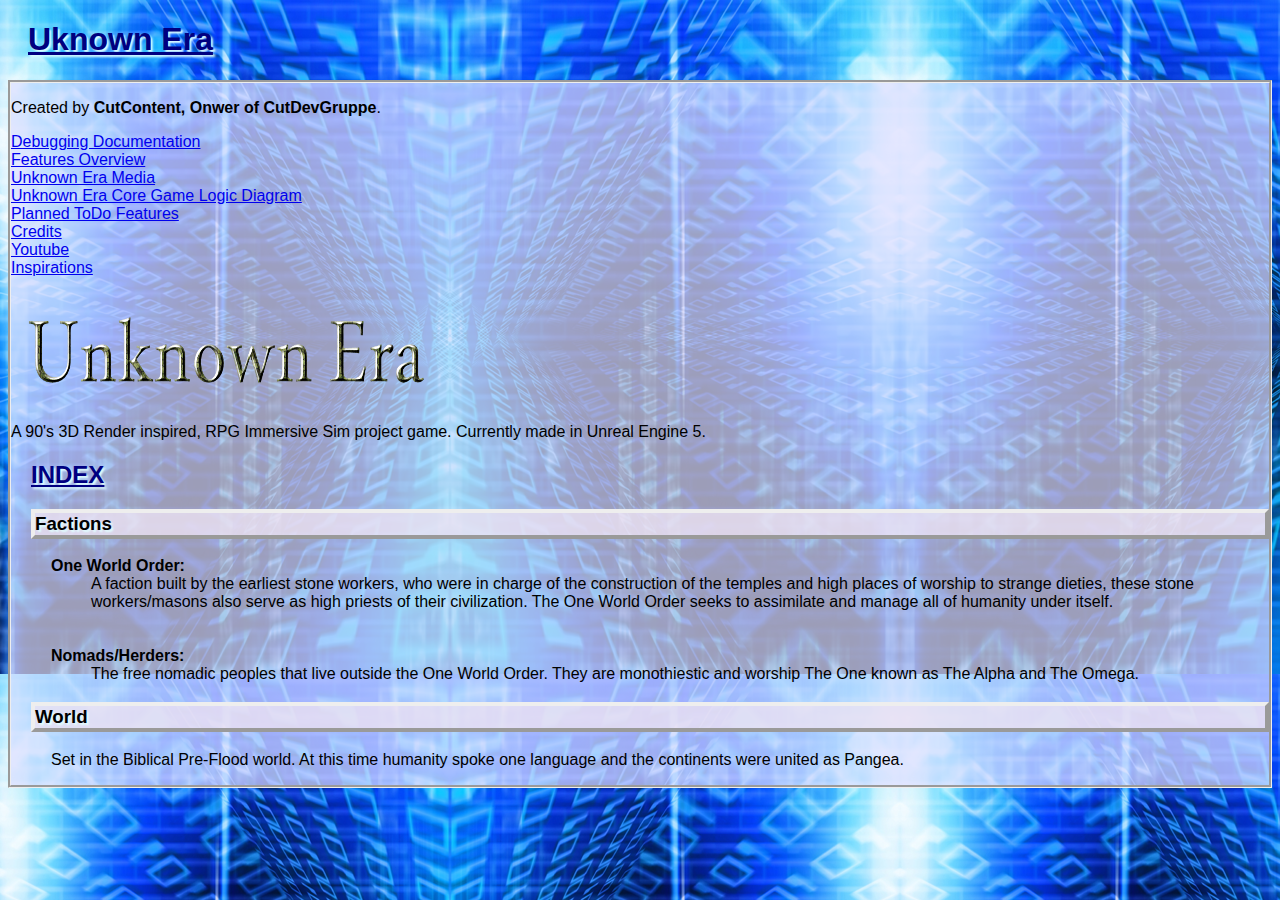
<file: index.html>
<!DOCTYPE html>
<html lang="en">
<head>
<link rel="stylesheet" href="mystyle.css">
<title>Index Unknown Era</title>
<meta charset="UTF-8">
<meta name="viewport" content="width=device-width, initial-scale=1">
<style>
	
body {
  font-family: Arial, Helvetica, sans-serif;

 
}



</style>
</head>
<body>
<h1>Uknown Era</h1>
<div class="intro">
<p class="groove">Created by <strong>CutContent, Onwer of CutDevGruppe</strong>.

<li>
<a href="bugs.html"> Debugging Documentation</li>
<li>
<a href="features.html"> Features Overview</a>
</li>
<li>
	<a href="screenshots.html"> Unknown Era Media
	</a>
</li>
<li>
	<a href="UE2ClassDIagrams.html"> Unknown Era Core Game Logic Diagram
	</a>
</li>
<li>
	<a href="todo.html"> Planned ToDo Features
	</a>
</li>
<li>
	<a href="credits.html"> Credits
	</a>
</li>
<li>
	<a href="https://www.youtube.com/@cutdevgruppe3332/videos">
		Youtube
	</a>
</li>
<li>
	<a href="inspirations.html"> Inspirations
	</a>
</li>
</p>


<body>
<p>
<a href="default.asp">
<img src="imgs\snaketitle.png" alt="Promo" style="width:430px;height:110px;", class = "logoImg">
</a>
</p>
</body>

<head>
<a name = "index">
<body>
	<p>
		A 90's 3D Render inspired, RPG Immersive Sim project game. Currently made in Unreal Engine 5.
	</p>
</body>

<p>
	<h2><b>INDEX</b></h2>
	<h3>Factions </h3>
	<ul>
		<strong>
		One World Order:</strong><br>
		<ul>
		A faction built by the earliest stone workers, who were in charge of the construction of the temples
		and high places of worship to strange dieties, these stone workers/masons also serve as high priests of their civilization.
		The One World Order seeks to assimilate and manage all of humanity under itself.
		</ul>
		<br><br>
		<b>
		Nomads/Herders:</b><br>
		<ul>
		The free nomadic peoples that live outside the One World Order. They are monothiestic and worship The One known as The Alpha and The Omega.
	</ul>
	</ul>
	<h3>World</h3>
		<ul>
		Set in the Biblical Pre-Flood world. At this time humanity spoke one language and the continents were united as Pangea.
	</ul>
	
</p>
</a>
</head>

</div>
</file>
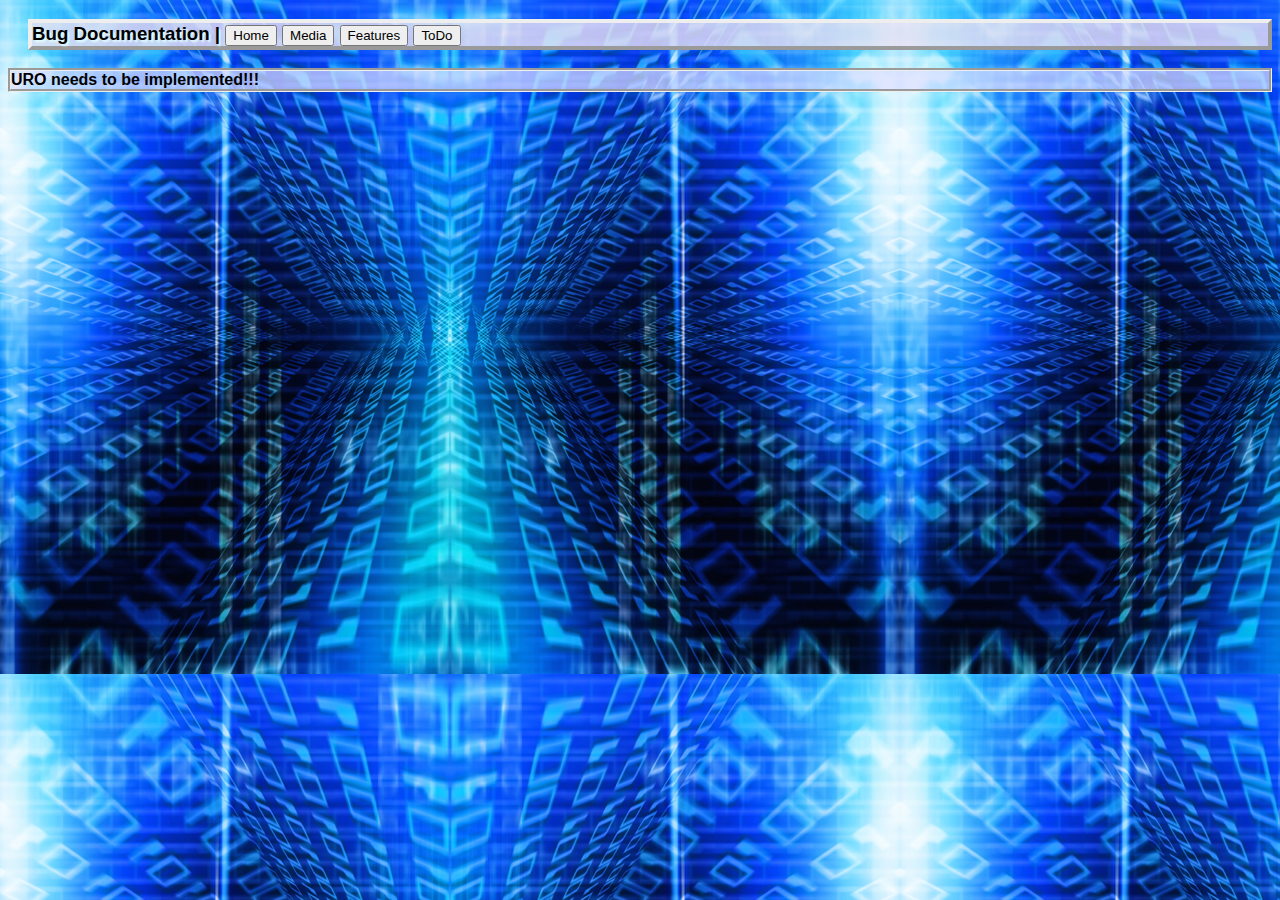
<file: bugs.html>
<!DOCTYPE html>
<html lang="en">
<head>
<link rel="stylesheet" href="mystyle.css"/>
<title>Page Title</title>
<meta charset="UTF-8">
<meta name="viewport" content="width=device-width, initial-scale=1">
<style>
body {
  font-family: Arial, Helvetica, sans-serif;
}
</style>
</head>
<body>

  <h3>Bug Documentation | 
    <button class="GFG" 
    onclick="window.location.href = 'index.html';">
        Home
    </button>
    <button class="GFG" 
    onclick="window.location.href = 'screenshots.html';">
        Media
    </button>

    <button class="GFG" 
    onclick="window.location.href = 'features.html';">
        Features 
    </button>
    <button class="GFG" 
    onclick="window.location.href = 'todo.html';">
        ToDo 
    </button>
</h3>
<div class = "intro">
  <strong>URO needs to be implemented!!!</strong>
</div>

</body>
</html>
</file>
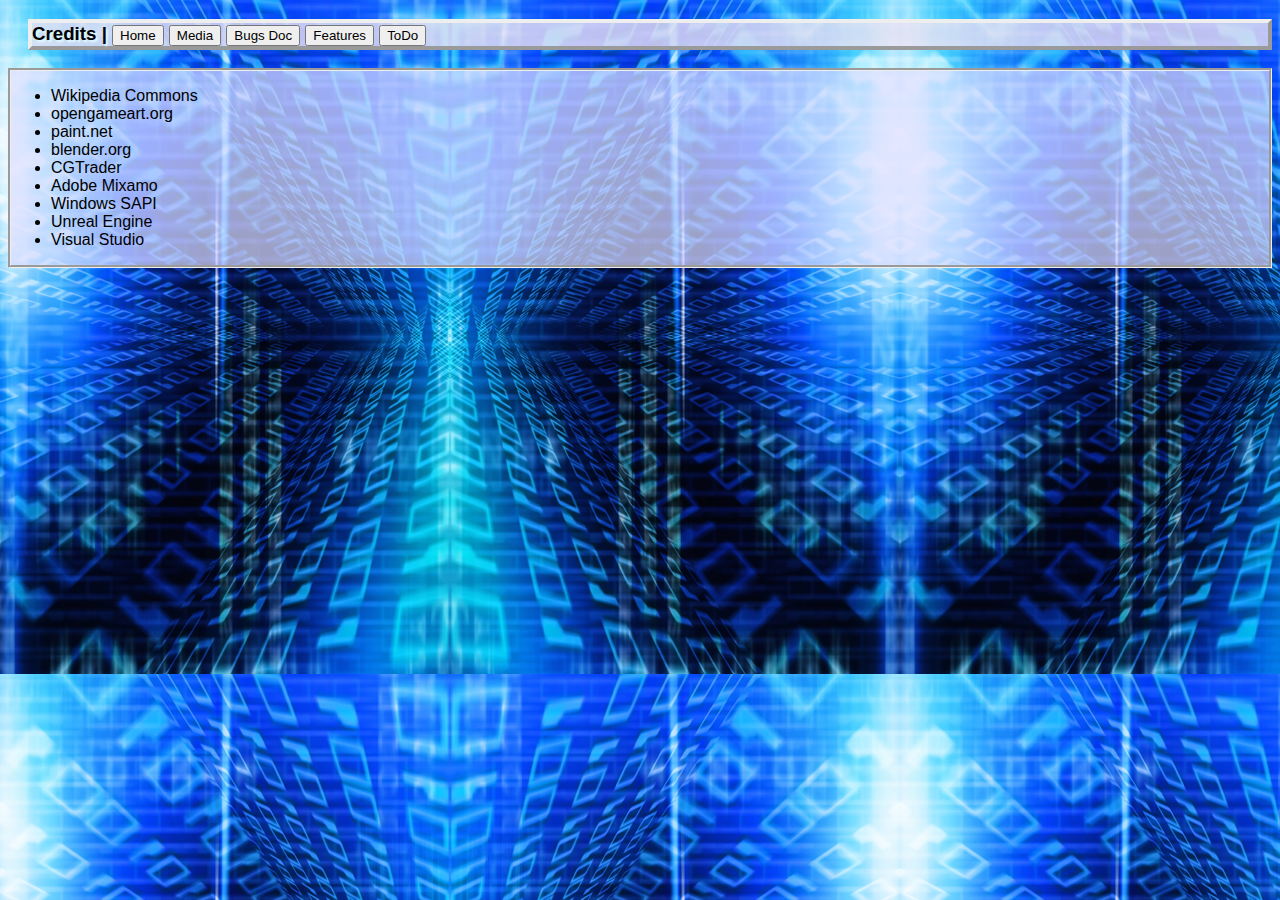
<file: credits.html>
<!DOCTYPE html>
<html lang="en">
<head>
<link rel="stylesheet" href="mystyle.css"/>
<title>Page Title</title>
<meta charset="UTF-8">
<meta name="viewport" content="width=device-width, initial-scale=1">
<style>
body {
  font-family: Arial, Helvetica, sans-serif;
}
</style>
</head>
<body>

    <h3>Credits | 
        <button class="GFG" 
        onclick="window.location.href = 'index.html';">
            Home
        </button>
        <button class="GFG" 
        onclick="window.location.href = 'screenshots.html';">
            Media
        </button>
        <button class="GFG" 
        onclick="window.location.href = 'bugs.html';">
            Bugs Doc
        </button>
        <button class="GFG" 
        onclick="window.location.href = 'features.html';">
            Features 
        </button>
        <button class="GFG" 
    onclick="window.location.href = 'todo.html';">
        ToDo 
    </button>
    </h3>
<div class = "intro">
    <ul style="list-style-type:disc;">
    <li>Wikipedia Commons</li>
    <li>opengameart.org </li>
    <li> paint.net </li>
    <li>blender.org </li> 
    <li>CGTrader </li>
    <li>Adobe Mixamo </li> 
    <li>Windows SAPI </li>
    <li>Unreal Engine </li>
    <li>Visual Studio</li> 
    </ul>
</div>
</body>
</html>
</file>
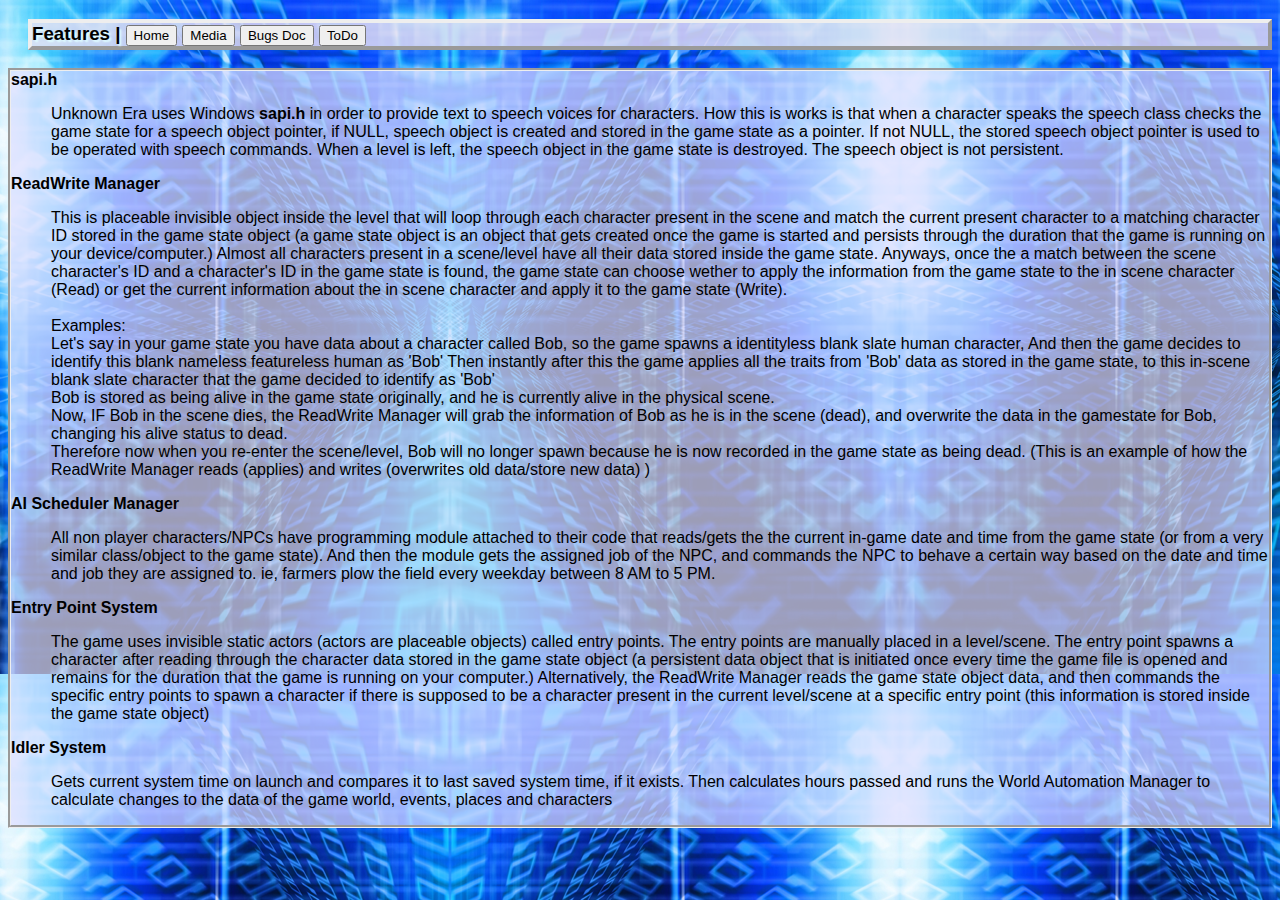
<file: features.html>
<!DOCTYPE html>
<html lang="en">
<head>
<link rel="stylesheet" href="mystyle.css"/>
<title>Page Title</title>
<meta charset="UTF-8">
<meta name="viewport" content="width=device-width, initial-scale=1">
<style>
body {
  font-family: Arial, Helvetica, sans-serif;
}
</style>
</head>
<body>

  <h3>Features | 
    <button class="GFG" 
    onclick="window.location.href = 'index.html';">
        Home
    </button>
    <button class="GFG" 
    onclick="window.location.href = 'screenshots.html';">
        Media
    </button>
    <button class="GFG" 
    onclick="window.location.href = 'bugs.html';">
        Bugs Doc
    </button>

    <button class="GFG" 
    onclick="window.location.href = 'todo.html';">
        ToDo 
    </button>
</h3>
<div class = "intro">
  <strong>sapi.h</strong>
  <ul>
    Unknown Era uses Windows <b>sapi.h</b> in order to provide text to speech voices for characters.
    How this is works is that when a character speaks the speech class checks the game state for a speech object pointer,
    if NULL, speech object is created and stored in the game state as a pointer. If not NULL, the stored speech object pointer is used
    to be operated with speech commands.
    When a level is left, the speech object in the game state is destroyed. The speech object is not persistent.
  </ul>
  <strong>ReadWrite Manager</strong>
  <ul>
    This is placeable invisible object inside the level that will loop through each character present in the scene
    and match the current present character to a matching character ID stored in the game state object 
    (a game state object is an object that gets created once the game is started and persists through the duration
    that the game is running on your device/computer.) Almost all characters present in a scene/level have all their 
    data stored inside the game state. Anyways, once the a match between the scene character's ID and a character's ID in
    the game state is found, the game state can choose wether to apply the information from the game state 
    to the in scene character (Read) or get the current information about the in scene character and apply it
    to the game state (Write). <br><br>
    Examples: <br>
    Let's say in your game state you have data about a character called Bob, so the game spawns a identityless blank slate human character, And
    then the game decides to identify this blank nameless featureless human as 'Bob'
    Then instantly after this the game applies all the traits from 'Bob' data as stored in the game state, to this in-scene blank slate character that the game decided to identify as 'Bob' <br>
    
    Bob is stored as being alive in the game state originally, and he is currently alive in the physical scene.<br>
    Now, IF Bob in the scene dies, the ReadWrite Manager will grab the information of Bob as he
    is in the scene (dead), and overwrite the data in the gamestate for Bob, changing his alive status to dead. <br>
    Therefore now when you re-enter the scene/level, Bob will no longer spawn because he is now recorded in the game state
    as being dead. (This is an example of how the ReadWrite Manager reads (applies) and writes (overwrites old data/store new data) )
  </ul>
  <strong>AI Scheduler Manager
  </strong>
  <ul>
    All non player characters/NPCs have programming module attached to their code that reads/gets the the current
    in-game date and time from the game state (or from a very similar class/object to the game state).
    And then the module gets the assigned job of the NPC, and commands the NPC to behave a certain way based
    on the date and time and job they are assigned to. ie, farmers plow the field every weekday between
    8 AM to 5 PM.
  </ul>
  <strong>Entry Point System</strong>
  <ul>
    The game uses invisible static actors (actors are placeable objects) called entry points. The entry points
    are manually placed in a level/scene. The entry point spawns a character after reading through the character data stored in the 
    game state object (a persistent data object that is initiated once every time the game file is opened and remains for the duration that
    the game is running on your computer.) Alternatively, the ReadWrite Manager reads the game state object data, and then commands the specific
    entry points to spawn a character if there is supposed to be a character present in the current level/scene at a specific entry point (this information is stored inside the game state object)
  </ul>
  <strong> Idler System</strong>
  <ul>
    Gets current system time on launch and compares it to last saved system time, if it exists. Then calculates hours passed
    and runs the World Automation Manager to calculate changes to the data of the game world, events, places and characters
  </ul>
</div>
</body>
</html>
</file>
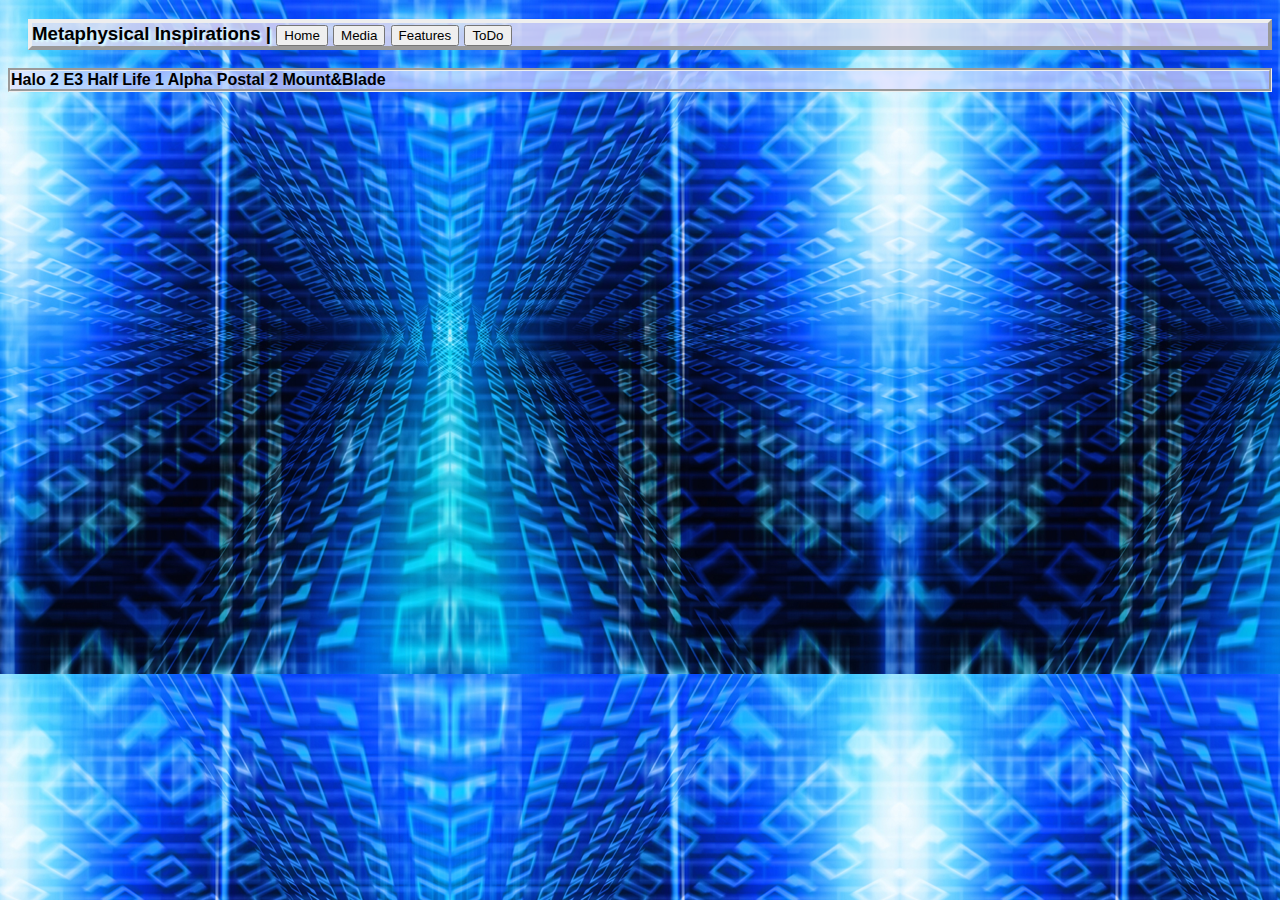
<file: inspirations.html>
<!DOCTYPE html>
<html lang="en">
<head>
<link rel="stylesheet" href="mystyle.css"/>
<title>Metaphysical Inspirations</title>
<meta charset="UTF-8">
<meta name="viewport" content="width=device-width, initial-scale=1">
<style>
body {
  font-family: Arial, Helvetica, sans-serif;
}
</style>
</head>
<body>

  <h3>Metaphysical Inspirations | 
    <button class="GFG" 
    onclick="window.location.href = 'index.html';">
        Home
    </button>
    <button class="GFG" 
    onclick="window.location.href = 'screenshots.html';">
        Media
    </button>

    <button class="GFG" 
    onclick="window.location.href = 'features.html';">
        Features 
    </button>
    <button class="GFG" 
    onclick="window.location.href = 'todo.html';">
        ToDo 
    </button>
</h3>
<div class = "intro">
  <strong>Halo 2 E3</strong>
  <strong>Half Life 1 Alpha</strong>
  <strong>Postal 2</strong>
  <strong>Mount&Blade</strong>

</div>

</body>
</html>
</file>
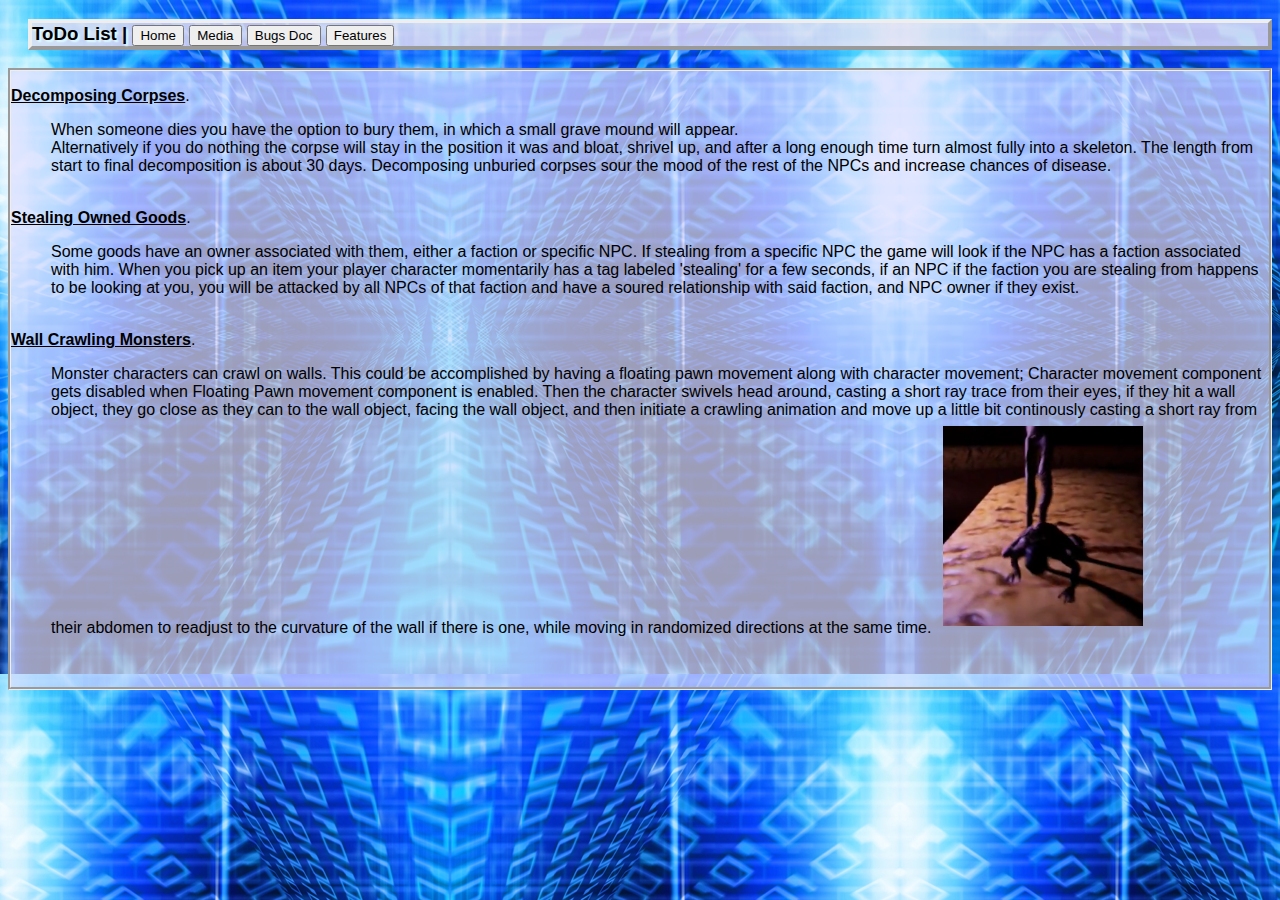
<file: todo.html>
<!DOCTYPE html>
<html lang="en">
<head>
<link rel="stylesheet" href="mystyle.css"/>
<title>ToDo Unknown Era</title>
<meta charset="UTF-8">
<meta name="viewport" content="width=device-width, initial-scale=1">
<style>
body {
  font-family: Arial, Helvetica, sans-serif;
}
</style>
</head>

<h3>ToDo List | 
    <button class="GFG" 
    onclick="window.location.href = 'index.html';">
        Home
    </button>
    <button class="GFG" 
    onclick="window.location.href = 'screenshots.html';">
        Media
    </button>
    <button class="GFG" 
    onclick="window.location.href = 'bugs.html';">
        Bugs Doc
    </button>
    <button class="GFG" 
    onclick="window.location.href = 'features.html';">
        Features 
    </button>
</h3>
<div class = "intro">
    <p>
    <strong><u>Decomposing Corpses</u></strong>.
    <ul>
        When someone dies you have the option to bury them, in which a small grave mound will appear.
        <br>Alternatively if you do nothing the corpse will stay in the position it was and bloat, shrivel up,
        and after a long enough time turn almost fully into a skeleton. The length from start to final decomposition is about 30 days.
        Decomposing unburied corpses sour the mood of the rest of the NPCs and increase chances of disease.

    </ul>
    <br>
    <b><u>Stealing Owned Goods</u></b>.
    <ul>
        Some goods have an owner associated with them, either a faction or specific NPC. If stealing from a specific NPC
        the game will look if the NPC has a faction associated with him. When you pick up an item your player character momentarily has a tag 
        labeled 'stealing' for a few seconds, if an NPC if the faction you are stealing from happens to be looking at you, you will be attacked by
        all NPCs of that faction and have a soured relationship with said faction, and NPC owner if they exist.
    </ul>
    <br>
    <strong><u>Wall Crawling Monsters</u></strong>.
    <ul>
        Monster characters can crawl on walls. This could be accomplished by having a floating pawn movement along with character movement;
        Character movement component gets disabled when Floating Pawn movement component is enabled. Then
        the character swivels head around, casting a short ray trace from their eyes, if they hit a wall object, they
        go close as they can to the wall object, facing the wall object, and then initiate a crawling animation and move up a little bit
        continously casting a short ray from their abdomen to readjust to the curvature of the wall if there is one,
        while moving in randomized directions at the same time.
        <img src="imgs\crawler1.PNG" alt="Crawler", style="width:200px;height:200px;", class = "paddedImg">

    </ul>
    <br>
    </p>
</div>

</html>
</file>
<file: mystyle.css>
body {
    background-color: black;
  }
  .container {border-style: groove;}
  h1 {
    color: navy;
    margin-left: 20px;
    text-decoration-line: underline;
    text-shadow: 2px 2px 2px lightcyan;
  }
  h2 {
    color: navy;
    margin-left: 20px;
    text-decoration-line: underline;
    text-shadow: 2px 2px 2px lightcyan;
  }
  .intro {
    border-style: groove;
    border-width: 3px;
    background: rgba(222, 222, 255, 0.7);
  }
  .picBody{
    background-color: rgba(31, 31, 28, 0.9);

  }
  .paddedImg{
    padding: 7px 7px;
  }
  .logoImg{
    padding: 0px 0px;
  }
  h3 {
    margin-left: 20px;
    text-shadow: 2px 2px 2px lightcyan;
    border-style: outset;
    border-width: 4px;
    background: rgba(236, 226, 243, 0.8);
  }

  body {
    background-image: url("imgs/binary.png");
    /*
        background-size: 1250px;
    width: 1000px;
    height: 600px;
    */
   
  }
  
  @media screen and (max-width: 437px) 
  {
    .intro
  {
    
    width: device-width;
    

  }
}
  @media screen and (max-width: 437px) 
  {
    .logoImg
  {
    
    max-width: 60%;
    max-height: 40%;

  }
}
</file>
